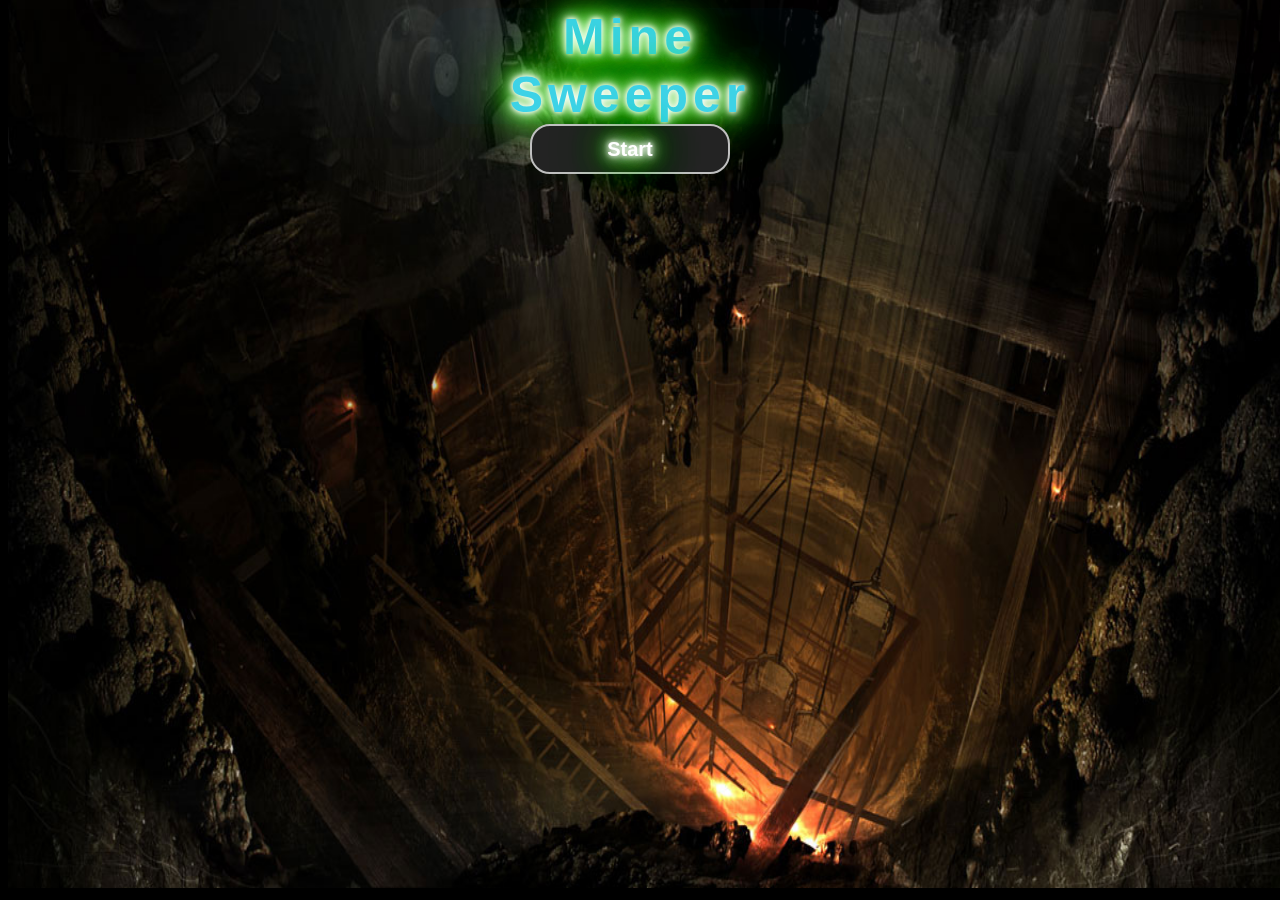
<file: MineSweeper/index.html>
<!DOCTYPE html>
<html lang="en">

<head>
    <meta charset="UTF-8">
    <meta name="viewport" content="width=device-width, initial-scale=1.0">
    <meta http-equiv="X-UA-Compatible" content="ie=edge">
    <link rel="stylesheet" href="css/style.css">
    <title>Document</title>
</head>

<body onload="init()">
    <img style="position: absolute; z-index:-1; width: 100%; height:100%; margin-top: -20px" src="img/background.jpg" alt="">
    <div class="timer gif">

    </div>
    <div class="content">
        <h1 class="header">Mine </br> Sweeper</h1>

        <Div class="img smiley">

        </Div>
        <button class="btn" onclick="toggleGame(this)">Start</button>

        <div class="easy hide">
            <button class="btn" onclick="setDifficulty(4 ,2)">Easy</button>
            <button class="btn" onclick="setDifficulty(8 , 12)">Intermediate</button>
            <button class="btn" onclick="setDifficulty(12 ,30)">Hard</button>
        </div>

        <table oncontextmenu="return false;" class="table center hide" border="10" cellpadding="2">
            <tbody class="board">

            </tbody>
        </table>


    </div>


    <script src="js/util.js"></script>
    <script src="js/main.js"></script>
</body>

</html>
</file>
<file: MineSweeper/css/style.css>
.board td {
        width: 30px;
        height: 30px;
        text-align: center;
        transition: 0.5s;
        display: inline-block;
    }
    
    td:hover {
        background-color: rgb(20, 134, 49);
        box-shadow: 15px 17px 118px 30px rgb(51, 198, 214);
    }
    
    .table {
        top: 30%;
        border-color: rgb(0, 0, 0);
        animation: glow 8000ms ease-out infinite alternate;
        background: #222922;
        background: linear-gradient(#333839, #222922);
        color: rgb(255, 255, 255);
        outline: none;
        background: #79c4f0;
        background: linear-gradient(#393939, #292929);
    }
    
    @keyframes glow {
        0% {
            border-color: rgb(37, 7, 143);
            box-shadow: 0 0 5px rgba(87, 23, 124, 0.2), inset 0 0 5px rgba(89, 58, 145, 0.603), 0 2px 0 #000;
        }
        100% {
            border-color: rgb(184, 184, 207);
            box-shadow: 0 0 20px rgba(85, 31, 156, 0.6), inset 0 0 10px rgba(24, 8, 109, 0.4), 0 2px 0 #000;
        }
    }
    
    img {
        width: 30px;
    }
    
    .img {
        width: 70px;
    }
    
    .board td:hover {
        background-color: rgb(194, 188, 186);
        cursor: pointer;
    }
    
    .occupied {
        background-color: rgb(0, 0, 0);
    }
    
    body {
        background-color: black;
    }
    
    .cell {
        width: 40px;
        height: 40px;
        text-align: center;
        font-size: 1.5em;
    }
    
    .content {
        max-width: 500px;
        margin: auto;
    }
    
    .header {
        border-radius: 30px;
        background-color: rgba(7, 80, 122, 0.048);
        font-family: "Arial Black", sans-serif;
        letter-spacing: 5px;
        color: rgb(61, 210, 230);
        font-size: 50px;
        text-align: center;
        /* float: center; */
        margin: auto;
        animation: blinker 4.6s linear infinite;
        font-weight: bold;
        font-family: sans-serif;
        text-shadow: 0 0 5px #FFF, 0 0 10px #FFF, 0 0 15px #FFF, 0 0 20px #49ff18, 0 0 30px #49FF18, 0 0 40px #49FF18, 0 0 55px #49FF18, 0 0 75px #49ff18;
        background-position: center;
        max-width: 400px;
        margin-left: 40px;
    }
    
    @keyframes blinker {
        50% {
            opacity: 0.7;
        }
    }
    
    .easy {
        -moz-transform: skew(-21deg, 5deg);
        -webkit-transform: skew(-21deg, 5deg);
        -o-transform: skew(-21deg, 5deg);
        -ms-transform: skew(-21deg, 5deg);
        transform: skew(-21deg, 5deg);
        margin-left: 500px;
        width: 200px;
        bottom: 0px;
        padding-right: 70px;
    }
    
    .btn {
        cursor: pointer;
        width: 200px;
        height: 50px;
        background-color: rgba(30, 30, 145, 0.747);
        text-align: center;
        margin: 0px 0px 0px 140px;
        border-color: silver;
        border-radius: 20px;
        border-style: solid;
        font-weight: bold;
        font-size: 20px;
        color: #FFFFFF;
        background: #232323;
        text-shadow: 0 0 5px #FFF, 0 0 10px #FFF, 0 0 15px #FFF, 0 0 20px #49ff18, 0 0 30px #49FF18, 0 0 40px #49FF18, 0 0 55px #49FF18, 0 0 75px #49ff18;
    }
    
    .btn:hover {
        box-shadow: -5px 7px 118px 30px rgba(117, 213, 224, 0.83);
    }
    
    .button:hover {
        box-shadow: -5px 7px 118px 30px rgba(117, 213, 224, 0.83);
    }
    
    .hide {
        display: none;
    }
    
    .timer {
        font-style: italic;
        width: 200px;
        padding-right: 70px;
        font-size: 50px;
        color: rgb(0, 0, 0);
        float: left;
        display: block;
        border-radius: 40px;
        border: 6px;
        text-align: center;
        background: #3333333f;
        text-shadow: 0 0 5px #FFF, 0 0 10px #FFF, 0 0 15px #FFF, 0 0 20px #49ff18, 0 0 30px #49FF18, 0 0 40px #49FF18, 0 0 55px #49FF18, 0 0 75px #49ff18;
    }
    
    .center {
        margin: auto;
    }
    
    .smiley {
        margin: auto;
        width: 50px
    }
</file>
